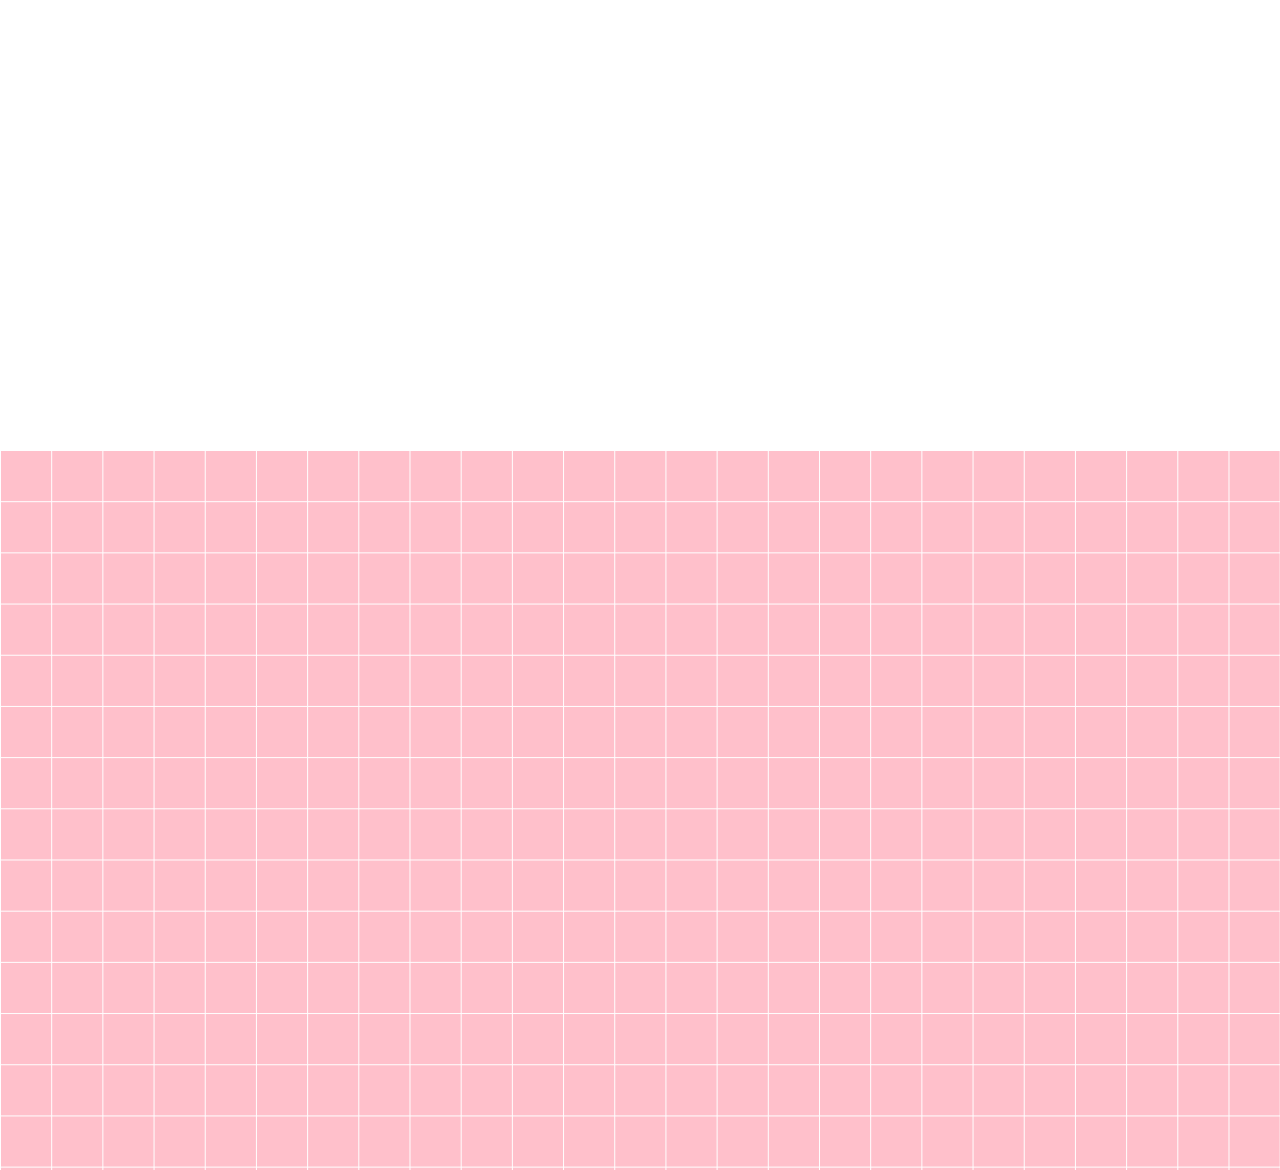
<file: footer.html>
<!DOCTYPE html>
<html lang="en">
<head>
    <meta charset="UTF-8">
    <meta name="viewport" content="width=device-width, initial-scale=1.0">

    <link rel="stylesheet" href="footer.css">
    <title>Footer</title>
</head>
<body>
    <header></header>
    <footer>
        
    </footer>
</body>
</html>
</file>
<file: footer.css>
body{
    margin: 0;
}

header{
    height: 50vh;
}

footer{
    height: 80vh;
    background-color: pink;

    background-image: linear-gradient(#ffffff 1px, transparent 1px), linear-gradient(90deg, #ffffff 1px, transparent 1px);
    background-size: 4vw 4vw;
}
</file>
